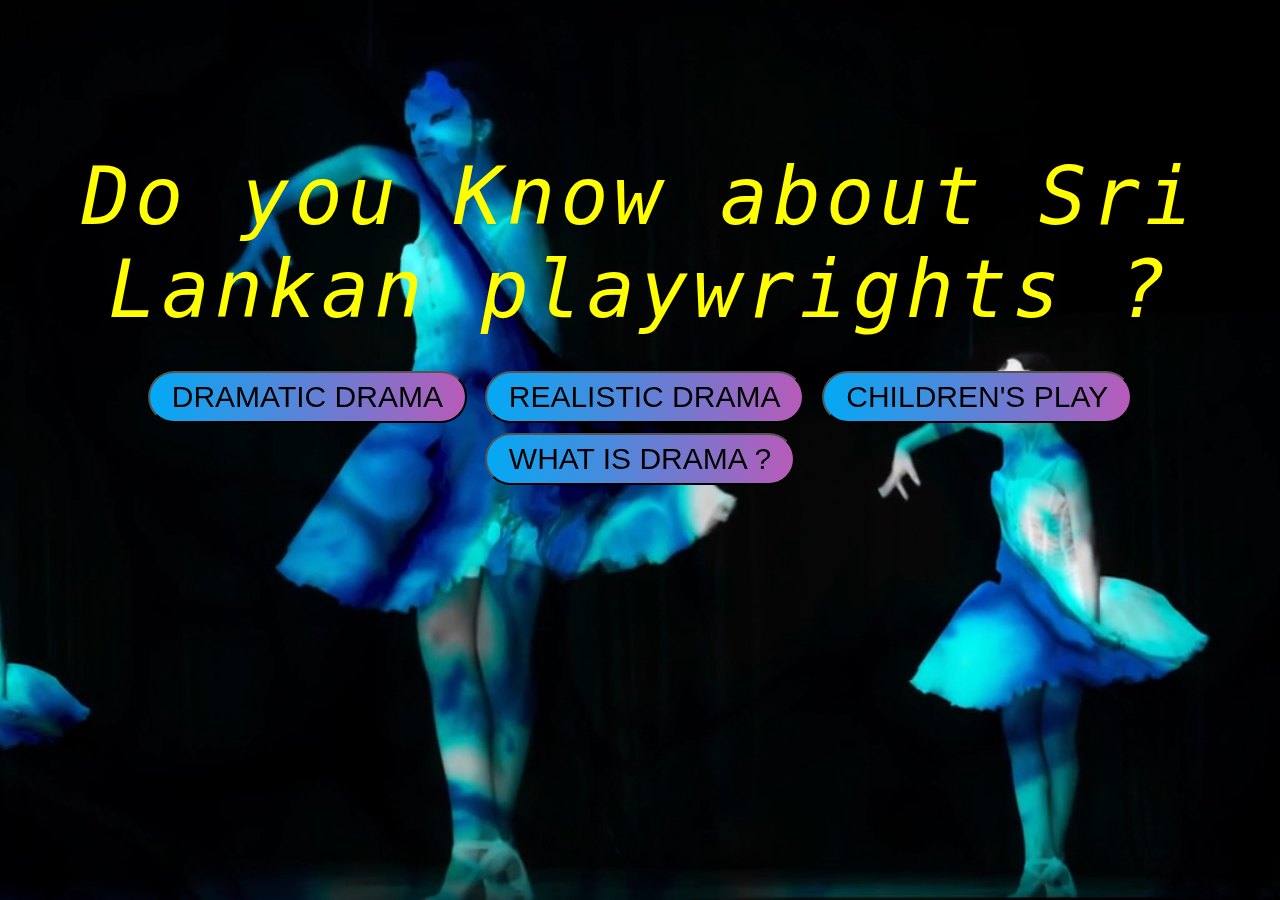
<file: index.html>
<! DOCTYPE htmL>
    <head>
    <meta charset="UTF-8">
    <title>Sri Lankan Dramatist</title>
   <link rel="stylesheet" type="text/css" href="style.css">

    </head>
    



    <body  >
        <section class="header">
            <video autoplay loop class="video-background" muted plays-inline>
                <source src="video.mp4" type="video/mp4">
            </video>
            <div class="welcome-msg">
                <h1>Do you Know about Sri Lankan playwrights ?</h1>
               <a href="dramatic drama.html"> <button class="button">dramatic drama</button></a>
               <a href="realstic drama.html"> <button class="button">realistic drama </button></a>
               <a href="chidrens play.html"> <button class="button">children's play</button></a>
               <a href="introduction.html"> <button class="button">What is Drama ?</button></a>
            </div>
            
           
            
              
              
        </section>
        
       








    </body>







</htmL>
</file>
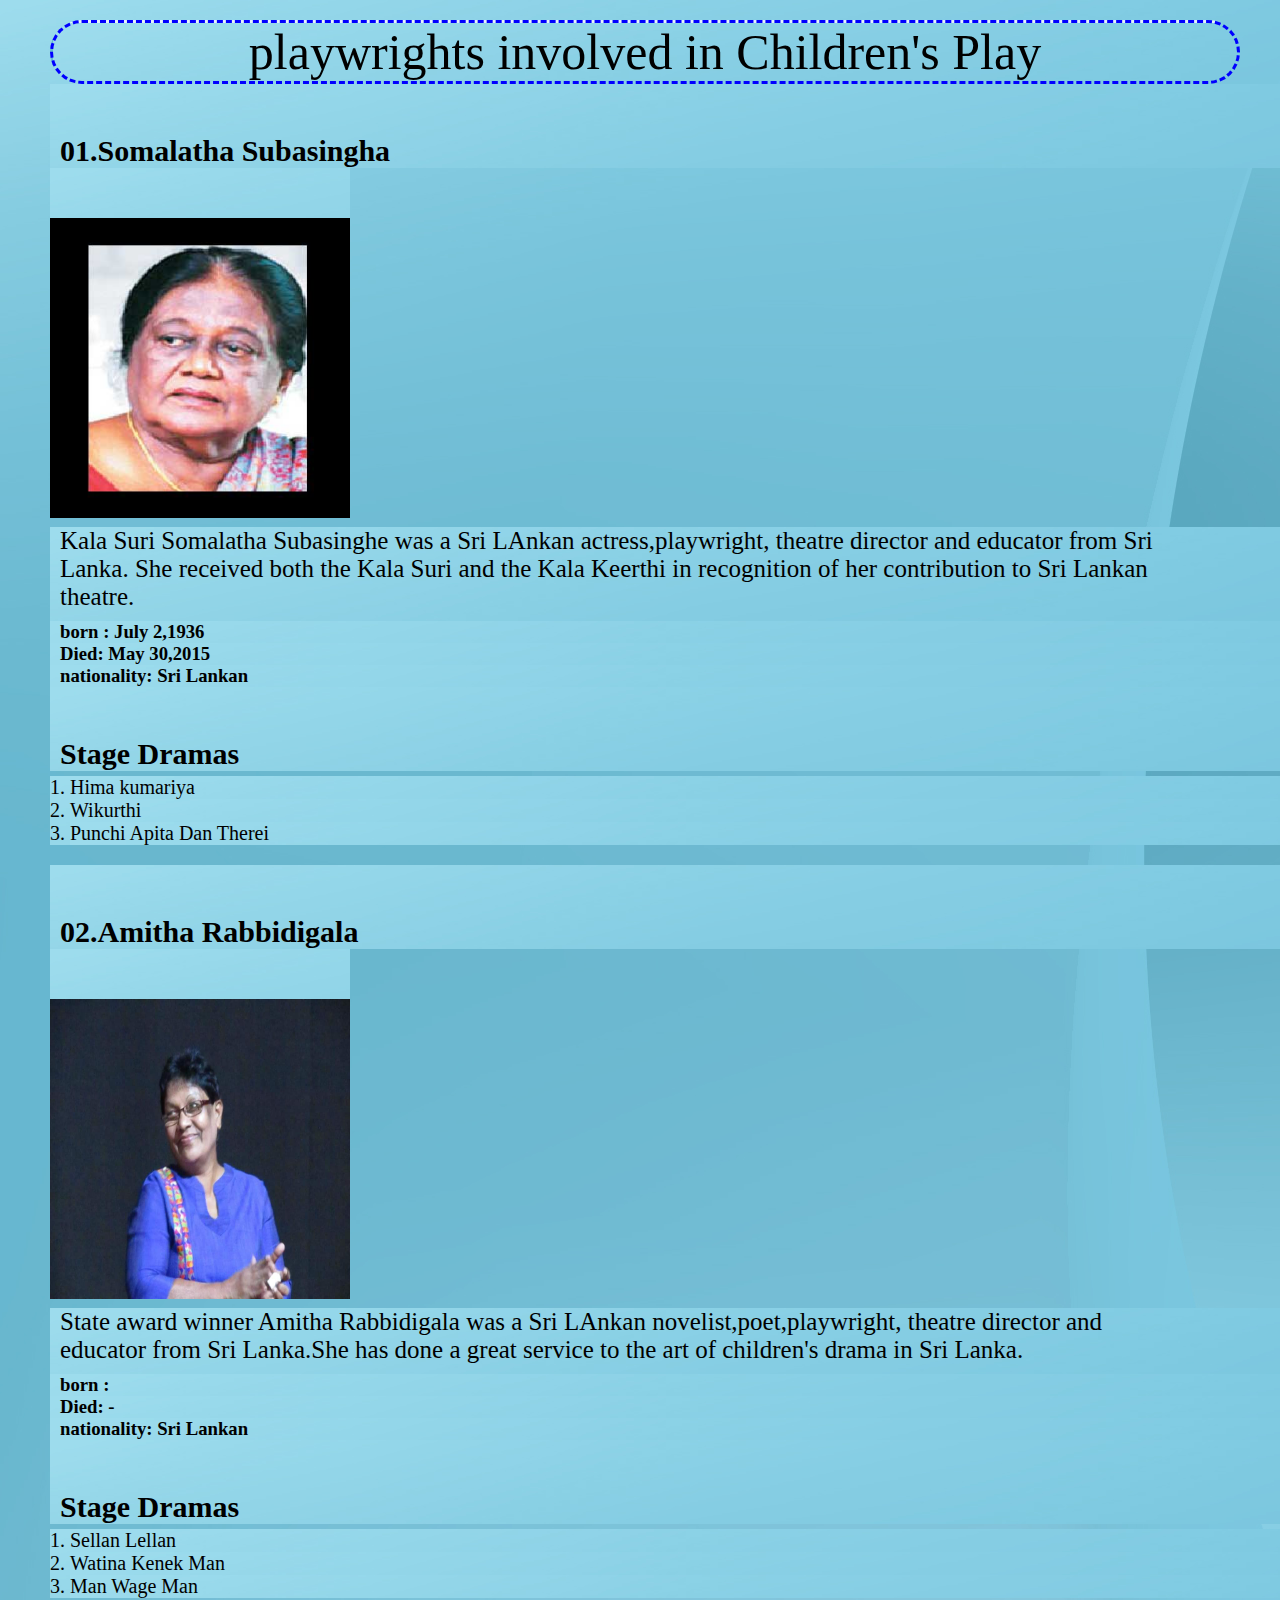
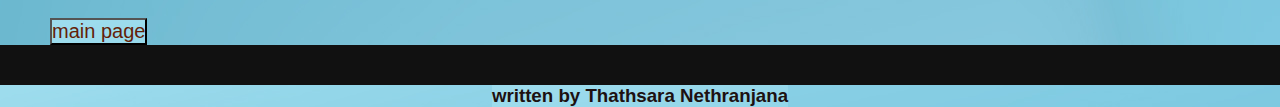
<file: chidrens play.html>
<!DOCTYPE html>
<head>
<title>
    Children's play dramatists
</title>
<link rel="stylesheet" type="text/css" href="childrens play.css">
 <body>
     
    
<div class="main">
    <header >playwrights involved in Children's Play</header>
  
   <h2>01.Somalatha Subasingha</h2>
   
      <img><img src ="somalatha-subasinghe.jpg" width="300px" height="300px"></img>
      <p>Kala Suri Somalatha Subasinghe was a Sri LAnkan actress,playwright,
          theatre director and educator from Sri Lanka. She received both the 
          Kala Suri and the Kala Keerthi in recognition of her contribution to
          Sri Lankan theatre.
      </p>
      <H3>born : July 2,1936</H3>
      <h3>Died: May 30,2015</h3>
      <h3>nationality: Sri Lankan</h3>
      <h2>Stage Dramas</h2>
      <ol>
          <li>Hima kumariya</li>
          <li>Wikurthi</li>
          <li>Punchi Apita Dan Therei</li>
      </ol>
     

      <h2>02.Amitha Rabbidigala</h2>

      <img><img src ="amitha rabbidigala.jpg" width="300px" height="300px"></img>
      <p>State award winner Amitha Rabbidigala was a Sri LAnkan novelist,poet,playwright,
        theatre director and educator from Sri Lanka.She has done a great service
        to the art of children's drama in Sri Lanka.
      </p>
      <H3>born : </H3>
      <h3>Died: - </h3>
      <h3>nationality: Sri Lankan</h3>

      <h2>Stage Dramas</h2>
      <ol>
          <li>Sellan Lellan</li>
          <li>Watina Kenek Man</li>
          <li>Man Wage Man</li>
      </ol>
      
       
     

     
      


       

      <a href="index.html"><Button>main page</Button></a>
     
    
     

  





    
</div>








</body>



</head>

<footer >
    <div class="footer-content">
       <h3>written by Thathsara Nethranjana</h3>
    </div>
   
</footer>


</html>
</file>
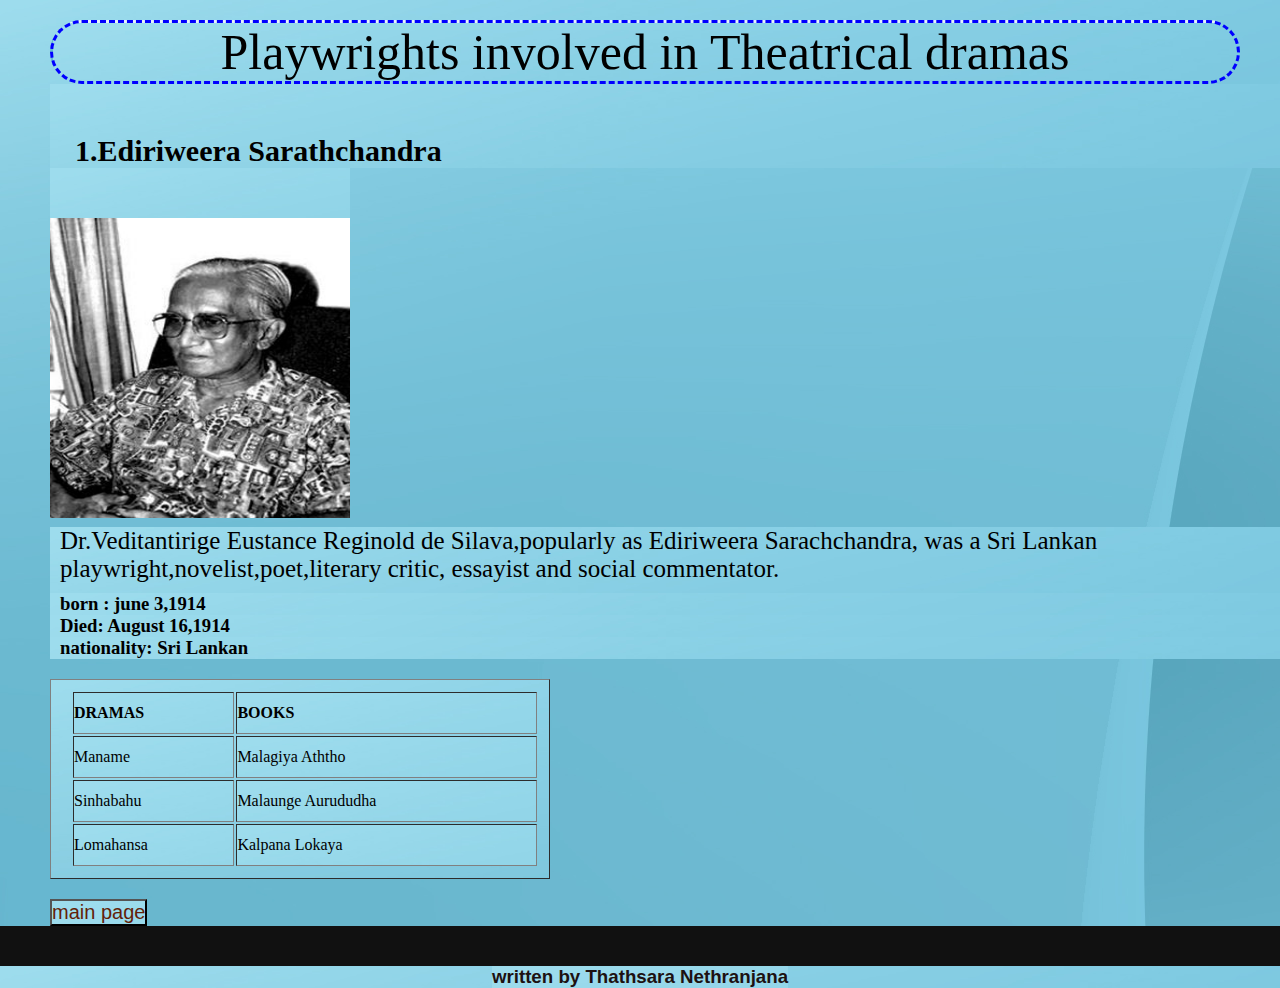
<file: dramatic drama.html>
<!DOCTYPE html>
<head>
<title>
    Dramatic drama's dramatists
</title>
<link rel="stylesheet" type="text/css" href="stylish drama.css">
 <body>
     
    
<div class="main">
    <header >Playwrights involved in Theatrical dramas</header>
  
   <h2>1.Ediriweera Sarathchandra</h2>
   
      <img><img src ="Prof_Ediriweera_Sarachchandra.jpg" width="300px" height="300px"></img>
      <p>Dr.Veditantirige Eustance Reginold de Silava,popularly as Ediriweera Sarachchandra,
          was a Sri Lankan playwright,novelist,poet,literary critic, essayist and social
          commentator.
      </p>
      <H3>born : june 3,1914</H3>
      <h3>Died: August 16,1914</h3>
      <h3>nationality: Sri Lankan</h3>
      <table border="1 " width="500" height="200" >
          <tr><th>DRAMAS</th><th>BOOKS</th></tr>
          <tr><td>Maname</td><td>Malagiya Aththo</td></tr>
          <tr><td>Sinhabahu</td><td>Malaunge Aurududha</td></tr>
          <tr><td>Lomahansa</td><td>Kalpana Lokaya</td></tr>
       
      </table>
      <a href="index.html"><Button>main page</Button></a>
</div>
    

    
     

  





    








</body>



</head>

<footer >
    <div class="footer-content">
       <h3>written by Thathsara Nethranjana</h3>
    </div>
   
</footer>


</html>
</file>
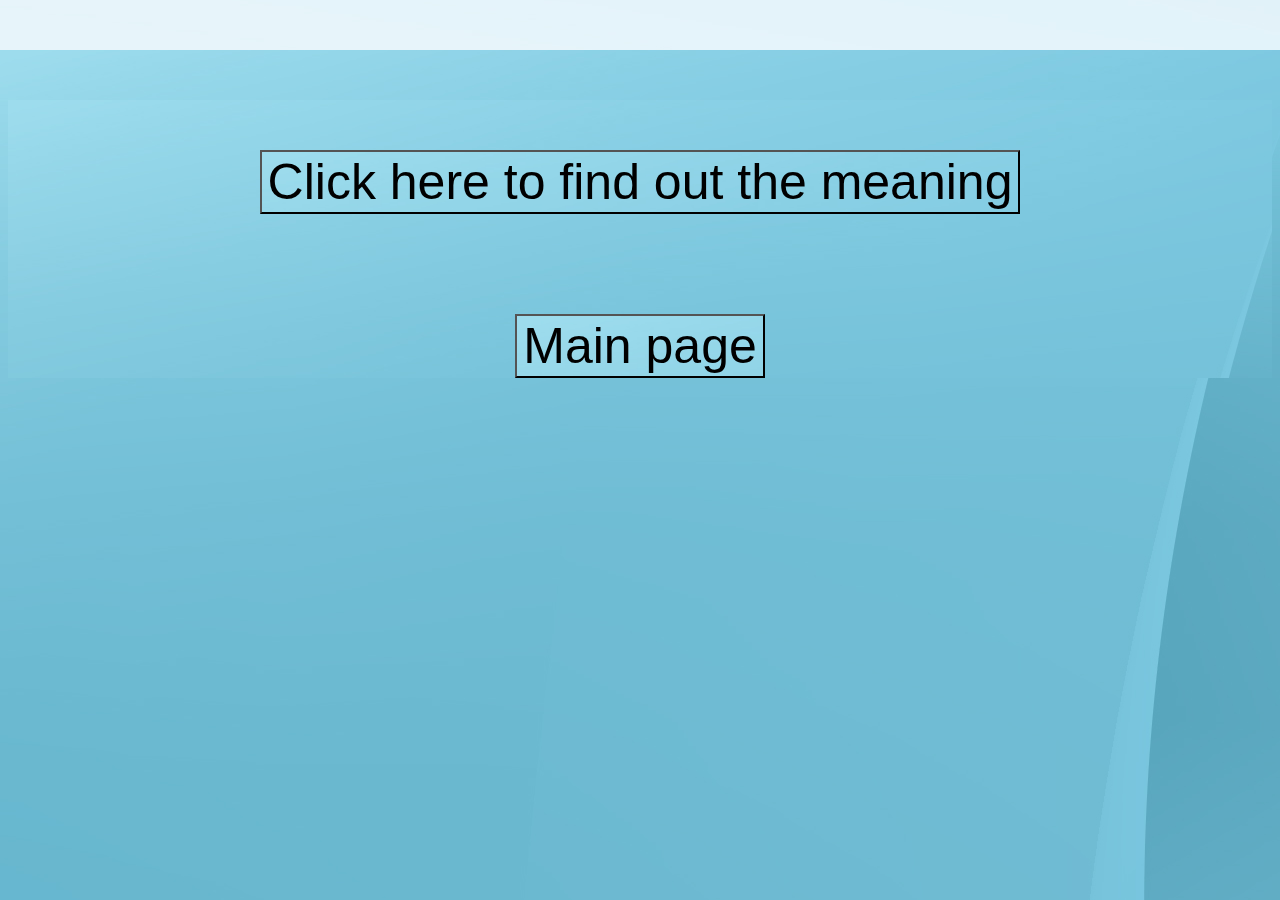
<file: introduction.html>
<!DOCTYPE html>
<html lang="en">
<head>
  <meta charset="UTF-8">
  <meta name="viewport" content="width=device-width, initial-scale=1.0">
  <meta http-equiv="X-UA-Compatible" content="ie=edge">
  <title>what is drama</title>
  <link href="intro.css" rel="stylesheet">
  <script defer src="introduction.js"></script>
</head>
<body>
  <button data-modal-target="#modal">Click here to find out the meaning</button>
  <div class="modal" id="modal">
    <div class="modal-header">
      <div class="title"><b>The meaning of drama</b></div>
      <button data-close-button class="close-button">&times;</button>
    </div>
    <div class="modal-body">
       Drama is a mode of fictional representation through dialogue and performance.It is one of the 
       literary genres, which is an imitation of some action. Drama is also a type of play written for theater.
       There are four types of drama,they are comedy,tragedy,tragicomedy and melodrama.
   
    </div>
  </div>
  <div id="overlay"></div>
 
  
</body>
<a href="index.html"><button>Main page </button>
</html>
</file>
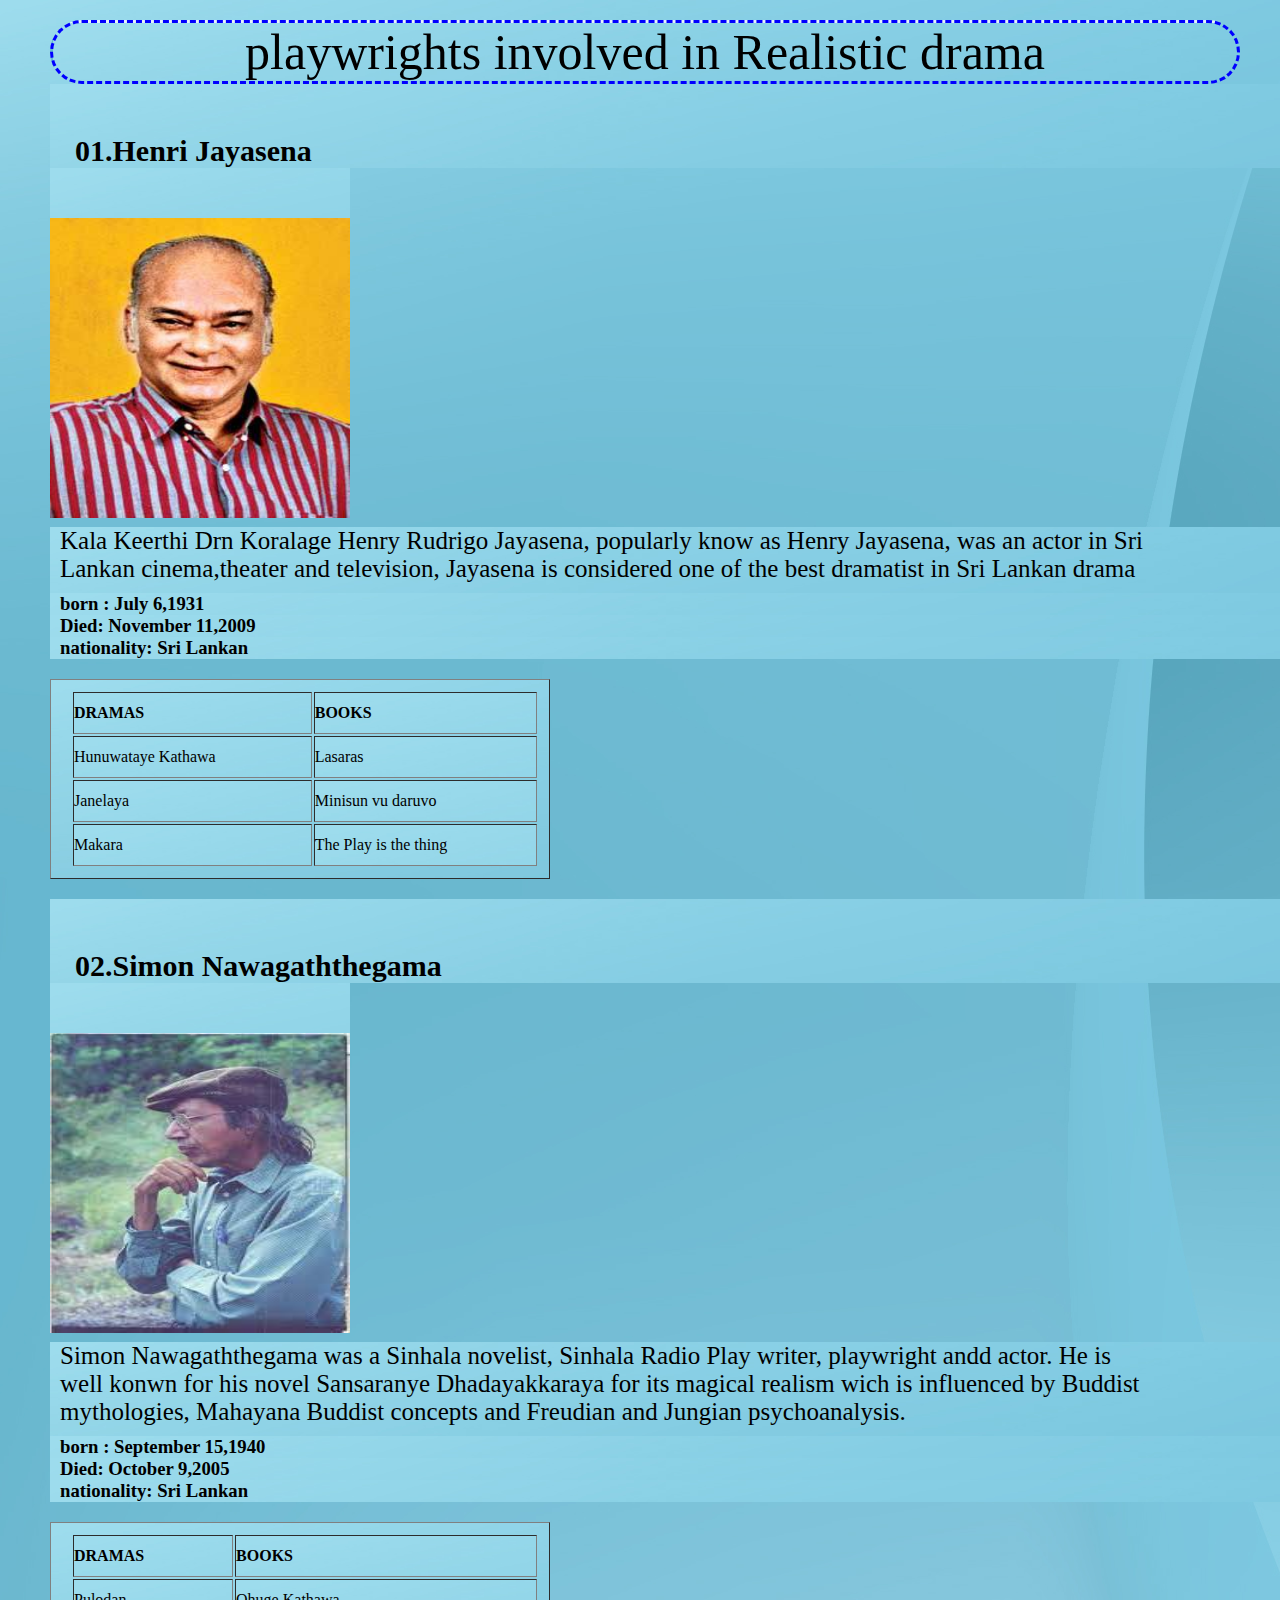
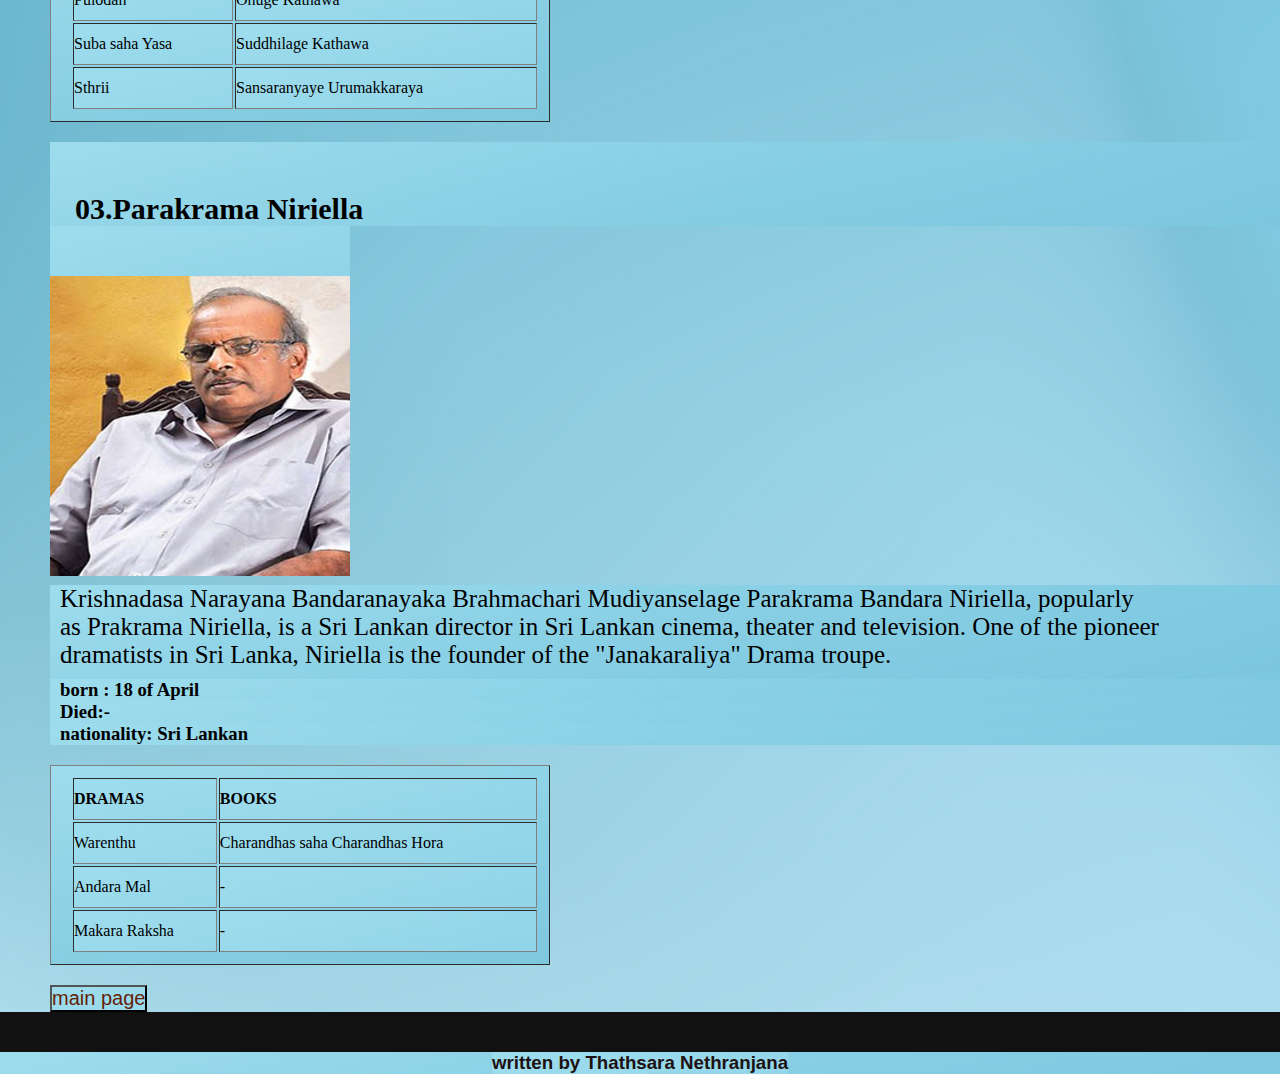
<file: realstic drama.html>
<!DOCTYPE html>
<head>
<title>
    realstic dramas"s Dramatists
</title>
<link rel="stylesheet" type="text/css" href="realstic drama.css">
 <body>
     
    
<div class="main">
    <header >playwrights involved in Realistic drama</header>
  
   <h2>01.Henri Jayasena</h2>
   
      <img><img src ="Henry_Jayasena1.jpg" width="300px" height="300px"></img>
      <p>Kala Keerthi Drn Koralage Henry Rudrigo Jayasena, popularly know as Henry Jayasena,
          was an actor in Sri Lankan cinema,theater and television, Jayasena is considered one of
          the best dramatist in Sri Lankan drama
      </p>
      <H3>born : July 6,1931</H3>
      <h3>Died: November 11,2009</h3>
      <h3>nationality: Sri Lankan</h3>
      <table border="1 " width="500" height="200" >
          <tr><th>DRAMAS</th><th>BOOKS</th></tr>
          <tr><td>Hunuwataye Kathawa</td><td>Lasaras</td></tr>
          <tr><td>Janelaya</td><td>Minisun vu daruvo</td></tr>
          <tr><td>Makara</td><td>The Play is the thing</td></tr>


       
      </table>

      <h2>02.Simon Nawagaththegama</h2>

      <img><img src ="Simon Nawagaththegama.jpg" width="300px" height="300px"></img>
      <p>Simon Nawagaththegama was a Sinhala novelist, Sinhala Radio Play writer, playwright
          andd actor. He is well konwn for his novel Sansaranye Dhadayakkaraya for its magical
          realism wich is influenced by Buddist mythologies, Mahayana Buddist concepts and 
          Freudian and Jungian psychoanalysis.
      </p>
      <H3>born : September 15,1940</H3>
      <h3>Died: October 9,2005</h3>
      <h3>nationality: Sri Lankan</h3>
      <table border="1 " width="500" height="200" >
          <tr><th>DRAMAS</th><th>BOOKS</th></tr>
          <tr><td>Pulodan</td><td>Ohuge Kathawa</td></tr>
          <tr><td>Suba saha Yasa</td><td>Suddhilage Kathawa</td></tr>
          <tr><td>Sthrii</td><td>Sansaranyaye Urumakkaraya</td></tr>


       
      </table>

      <h2>03.Parakrama Niriella</h2>

      <img><img src ="parakrama niriella.jpg" width="300px" height="300px"></img>
      <p>Krishnadasa Narayana Bandaranayaka Brahmachari Mudiyanselage Parakrama Bandara Niriella,
          popularly as Prakrama Niriella, is a Sri Lankan director in Sri Lankan cinema, theater and
          television. One of the pioneer dramatists in Sri Lanka, Niriella is the founder of the 
          "Janakaraliya" Drama troupe.
      </p>
      <H3>born : 18 of April</H3>
      <h3>Died:-</h3>
      <h3>nationality: Sri Lankan</h3>
      <table border="1 " width="500" height="200" >
          <tr><th>DRAMAS</th><th>BOOKS</th></tr>
          <tr><td>Warenthu</td><td>Charandhas saha Charandhas Hora</td></tr>
          <tr><td>Andara Mal</td><td>-</td></tr>
          <tr><td>Makara Raksha</td><td>-</td></tr>
          </table>


       

      <a href="index.html"><Button>main page</Button></a>
     
    
     

  





    
</div>








</body>



</head>

<footer >
    <div class="footer-content">
       <h3>written by Thathsara Nethranjana</h3>
    </div>
   
</footer>


</html>
</file>
<file: style.css>
*
{
    margin: 0%;
    padding: 0%;

}
.header
{
    background: rgb(red, green, blue);
    height: 100vh;
}
.video-background{
    position: absolute;
    right: 0%;
    bottom: 0%;min-width: 100%;
    min-height: 100%;
    width: auto;
    height: auto;
    z-index: -1;
}
@media (min-aspect-ratio:16/9)
{
    .video-background
    {
        width:100%;
        height: 100%;
    }
}
@media (min-aspect-ratio:16/9)
{
    .video-background
    {
        width: auto;
        height: 100%;
    }
}
.welcome-msg{
    position: relative;
    text-align: center;
    font-family: monospace;
    color: azure;
    top: 150px;
    
   
    
   
}

.welcome-msg h1{
    font-size: 80px;
    font-style: italic;
    font-weight: 100;
    letter-spacing: 5px;
    margin-bottom: 30px;
    color:yellow;
    
   
    
}
.button{
   font-size: 30px;
  
   margin: 5px; 
   padding: 7px 22px;
   text-align: center;
   background: linear-gradient(90deg,#03a9f4,#f441a5,#ffeb3b,#03a9f4);
   background-size: 400%;
   border-radius: 30px;
   z-index: 1;
   text-transform: uppercase;
   box-sizing: border-box;
   
}
.button:hover{
    animation: animate 8s linear infinite;
}
@keyframes animate{
    0%{
        background-position: 0%;
    }
    100%{
        background-position: 400%;
    }
}
</file>
<file: childrens play.css>
*{
    margin: 0%;
    padding: 0%;
  background-image: url(background.jpg);
  
 
 
}
   



.main{
    text-align: left ;
    padding-left: 50px;
    padding-top: 20px;
    
    
}
.main header{
    font-size: 50px;
    border:antiquewhite ;
    border-radius: 100px;
    border-style: dashed;
    border-color: blue;
    background-color: rgb(152, 224, 203);
    text-align: center;
    margin-right: 40px;
}






.main h2{
    font-size: 30px;
    padding-right: 10px;
    padding-left: 25px;
    padding-top: 50px;
    
    
   
    

}
.main img{
    padding-top: 50px;
}
.main p{
    padding-left: 10px;
    text-align: left;
    padding-right:120px;
    font-size: 25px;
    padding-top: none;
    padding-bottom: 10px;
    margin-top: 5px;
    
}
.main h3{
    padding-left: 10px;
}
.main h2{
    padding-left: 10px;
}
.main ol{
    padding-left: 20px;
    font-size: 20px;
    margin-top: 5px;
    margin-bottom: 20px;
}
.main button{
    text-align: center;
    font-size: 20px;
    color: rgb(99, 30, 8);
}
footer{
    background: #111;
    height: auto;
    width: 100vw;
    font-family: -apple-system, BlinkMacSystemFont, 'Segoe UI', Roboto, Oxygen, Ubuntu, Cantarell, 'Open Sans', 'Helvetica Neue', sans-serif;
  padding-top:40px ;
  color: rgb(29, 17, 17);
}
.footer-content{
    display: flex;
    align-items: center;
    justify-content: center;
    flex-direction: column;
    text-align: center;
}
</file>
<file: stylish drama.css>
*{
    margin: 0%;
    padding: 0%;
  background-image: url(background.jpg);
  
 
 
}
   



.main{
    text-align: left ;
    padding-left: 50px;
    padding-top: 20px;
    
    
}
.main header{
    font-size: 50px;
    border:antiquewhite ;
    border-radius: 100px;
    border-style: dashed;
    border-color: blue;
    background-color: rgb(152, 224, 203);
    text-align: center;
    margin-right: 40px;
}






.main h2{
    font-size: 30px;
    padding-right: 10px;
    padding-left: 25px;
    padding-top: 50px;
    
    
   
    

}
.main img{
    padding-top: 50px;
}
.main p{
    padding-left: 10px;
    text-align: left;
    padding-right:120px;
    font-size: 25px;
    padding-top: none;
    padding-bottom: 10px;
    margin-top: 5px;
    
}
.main h3{
    padding-left: 10px;
}
.main table{
    padding: 10px; 
    padding-left: 20px;
    margin-bottom: 20px;
    margin-top: 20px;
   
   
}
.main button{
    text-align: center;
    font-size: 20px;
    color: rgb(99, 30, 8);
}

footer{
    background: #111;
    height: auto;
    width: 100vw;
    font-family: -apple-system, BlinkMacSystemFont, 'Segoe UI', Roboto, Oxygen, Ubuntu, Cantarell, 'Open Sans', 'Helvetica Neue', sans-serif;
  padding-top:40px ;
  color: rgb(29, 17, 17);
}
.footer-content{
    display: flex;
    align-items: center;
    justify-content: center;
    flex-direction: column;
    text-align: center;
}
</file>
<file: intro.css>
*, *::after, *::before {
    box-sizing: border-box;
    text-align:center;
    background-image:url(background.jpg);
    font-size:50px;
    margin-top:50px
   
   


  }
  .#model{
    font-size:40px
  }
  
  
  
  .modal {
    position: fixed;
    top: 50%;
    left: 50%;
    transform: translate(-50%, -50%) scale(0);
    transition: 200ms ease-in-out;
    border: 1px solid black;
    border-radius: 10px;
    z-index: 10;
    background-color: white;
    width: 500px;
    max-width: 80%;
    

  }
  
  .modal.active {
    transform: translate(-50%, -50%) scale(1);
  }
  
  .modal-header {
    padding: 10px 15px;
    display: flex;
    justify-content: space-between;
    align-items: center;
    border-bottom: 1px solid black;
    
  }

  
  .modal-header .title {
    font-size: 30px;
    font-weight: bold;
   

  }
  
  .modal-header .close-button {
    cursor: pointer;
    border: none;
    outline: none;
    background: none;
    font-size: 1.25rem;
    font-weight: bold;
  }
  
  .modal-body {
    padding: 10px 15px;
    font-size:20px;
  
  #overlay {
    position: fixed;
    opacity: 0;
    transition: 200ms ease-in-out;
    top: 0;
    left: 0;
    right: 0;
    bottom: 0;
    background-color: rgba(0, 0, 0, .5);
    pointer-events: none;
  }
  
  #overlay.active {
    opacity: 1;
    pointer-events: all;
  }
</file>
<file: realstic drama.css>
*{
    margin: 0%;
    padding: 0%;
  background-image: url(background.jpg);
  
 
 
}
   



.main{
    text-align: left ;
    padding-left: 50px;
    padding-top: 20px;
    
    
}
.main header{
    font-size: 50px;
    border:antiquewhite ;
    border-radius: 100px;
    border-style: dashed;
    border-color: blue;
    background-color: rgb(152, 224, 203);
    text-align: center;
    margin-right: 40px;
}






.main h2{
    font-size: 30px;
    padding-right: 10px;
    padding-left: 25px;
    padding-top: 50px;
    
    
   
    

}
.main img{
    padding-top: 50px;
}
.main p{
    padding-left: 10px;
    text-align: left;
    padding-right:120px;
    font-size: 25px;
    padding-top: none;
    padding-bottom: 10px;
    margin-top: 5px;
    
}
.main h3{
    padding-left: 10px;
}
.main table{
    padding: 10px; 
    padding-left: 20px;
    margin-bottom: 20px;
    margin-top: 20px;
   
   
}
.main button{
    text-align: center;
    font-size: 20px;
    color: rgb(99, 30, 8);
}
footer{
    background: #111;
    height: auto;
    width: 100vw;
    font-family: -apple-system, BlinkMacSystemFont, 'Segoe UI', Roboto, Oxygen, Ubuntu, Cantarell, 'Open Sans', 'Helvetica Neue', sans-serif;
  padding-top:40px ;
  color: rgb(29, 17, 17);
}
.footer-content{
    display: flex;
    align-items: center;
    justify-content: center;
    flex-direction: column;
    text-align: center;
}
</file>
